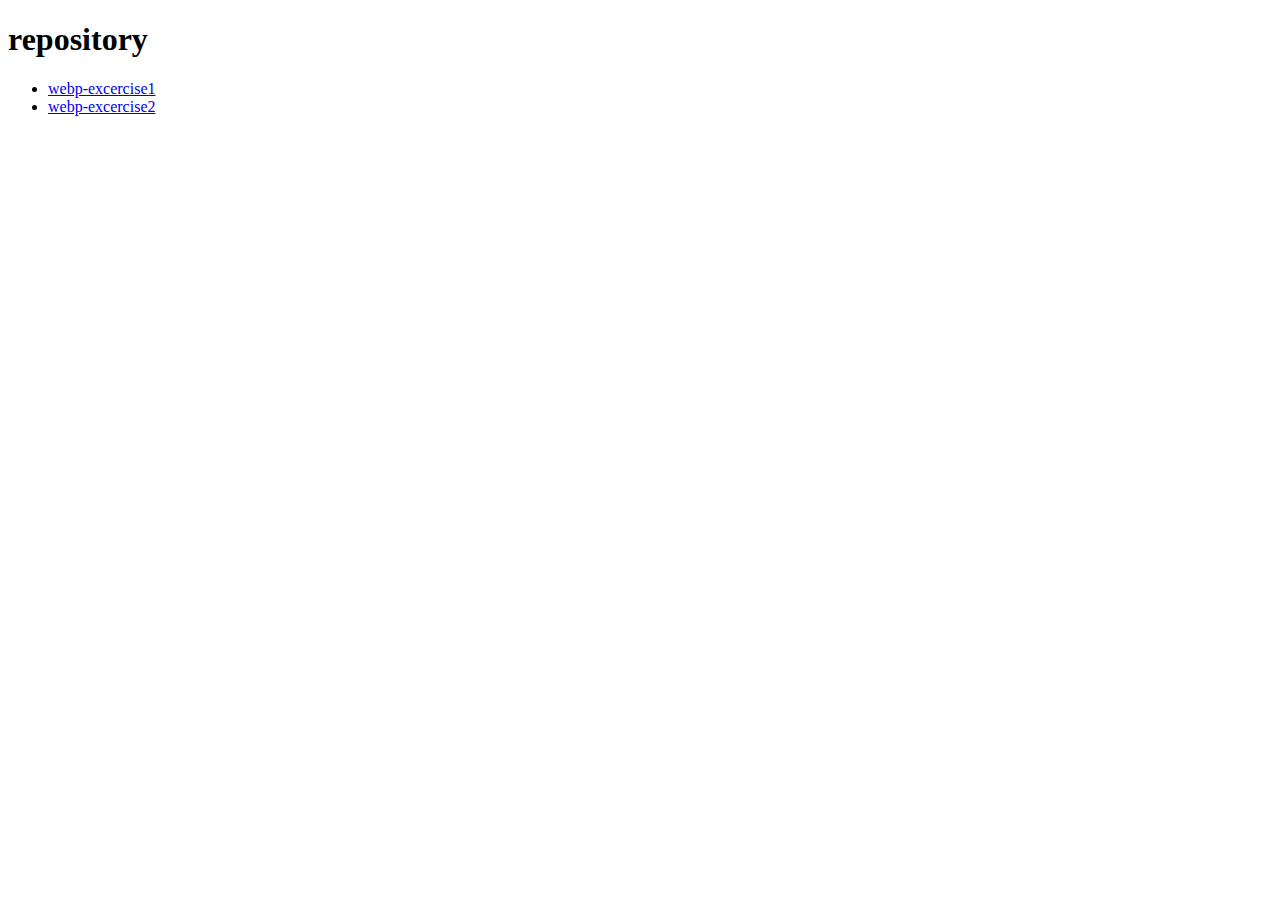
<file: index.html>
<!DOCTYPE html>
<html lang="en-US">
  <head>
    <meta charset="utf-8">
    <meta name="viewport" content="width=device-width">
    <title>My test page</title>

    
  </head>
  <body>
    <h1>repository</h1>

    <ul>
        <li><a href="webp-excercise1/sample.html">webp-excercise1</a></li>
        <li><a href="webp-excercise1/homework03.html">webp-excercise2</a></li>

    </ul>
  
</body>
</html>
</file>
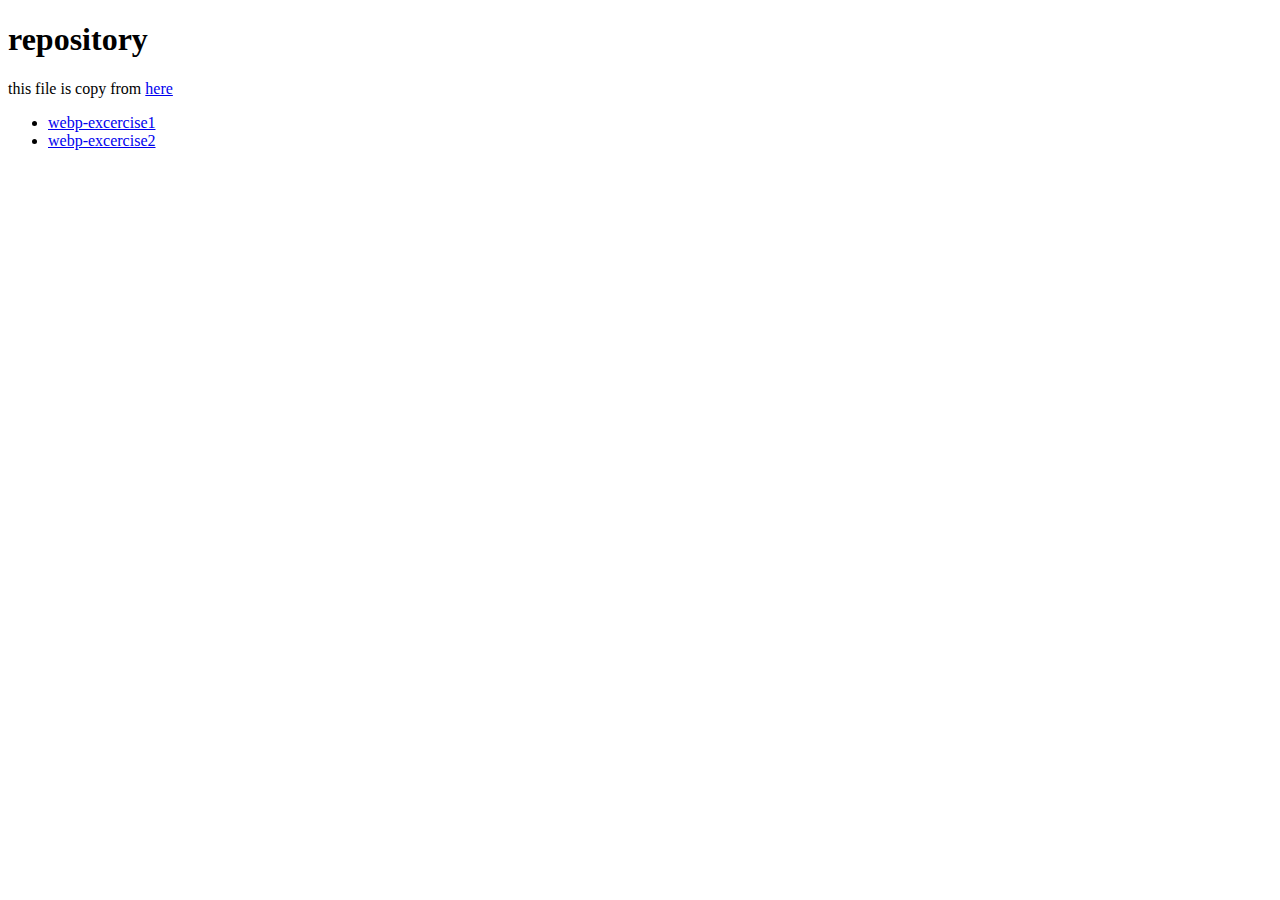
<file: AdvancedPrograming/sample10.html>
<!DOCTYPE html>
<html lang="ja">
  <head>
    <meta charset="utf-8">
    <meta name="viewport" content="width=device-width">
    <title>My test page</title>
    <meta NAME="ROBOTS" CONTENT="NOINDEX,NOFOLLOW,NOARCHIVE">

    
  </head>
  <body>
    <h1>repository</h1>
  <p>this file is copy from <a href="https://chmk21039.github.io/Reposito/index.html">here</a></p>
    <ul>
        <li><a href="https://chmk21039.github.io/Reposito/webp-excercise1/sample.html">webp-excercise1</a></li>
        <li><a href="https://chmk21039.github.io/Reposito/webp-excercise1/homework03.html">webp-excercise2</a></li>

    </ul>
  
</body>
</html>
</file>
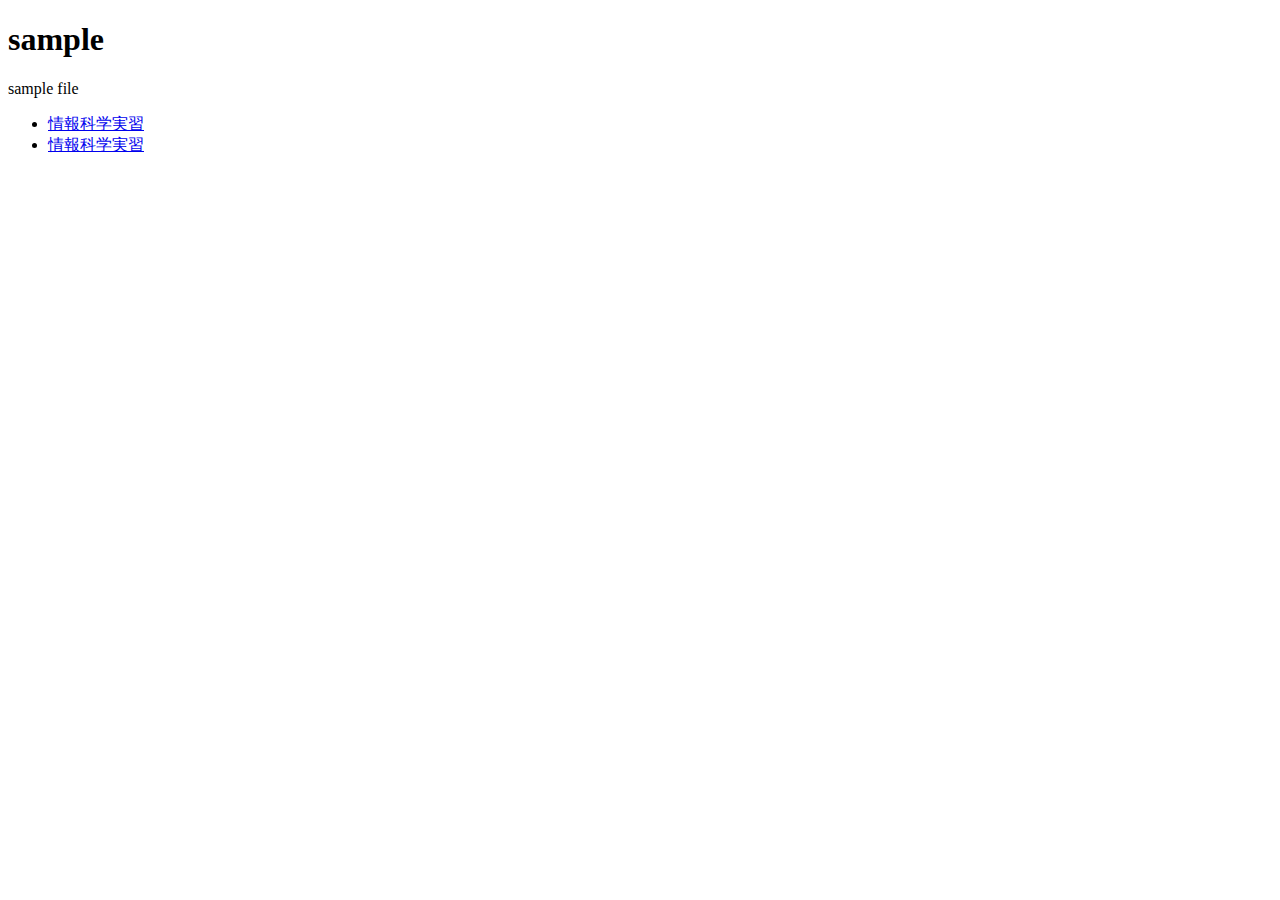
<file: AdvancedPrograming/sample11.html>
<!DOCTYPE html>
<html lang="ja">
  <head>
    <meta charset="utf-8">
    <meta name="viewport" content="width=device-width">
    <title>My test page</title>
    <meta NAME="ROBOTS" CONTENT="NOINDEX,NOFOLLOW,NOARCHIVE">

    
  </head>
  <body>
    <h1>sample</h1>
  <p>sample file</p>
    <ul>
        <li><a href="http://virgo.is.chs.nihon-u.ac.jp/~o5421039/index.html">情報科学実習</a></li>
        <li><a href="http://virgo.is.chs.nihon-u.ac.jp/~o5421039/hobby/football.html">情報科学実習</a></li>
    </ul>
  
</body>
</html>
</file>
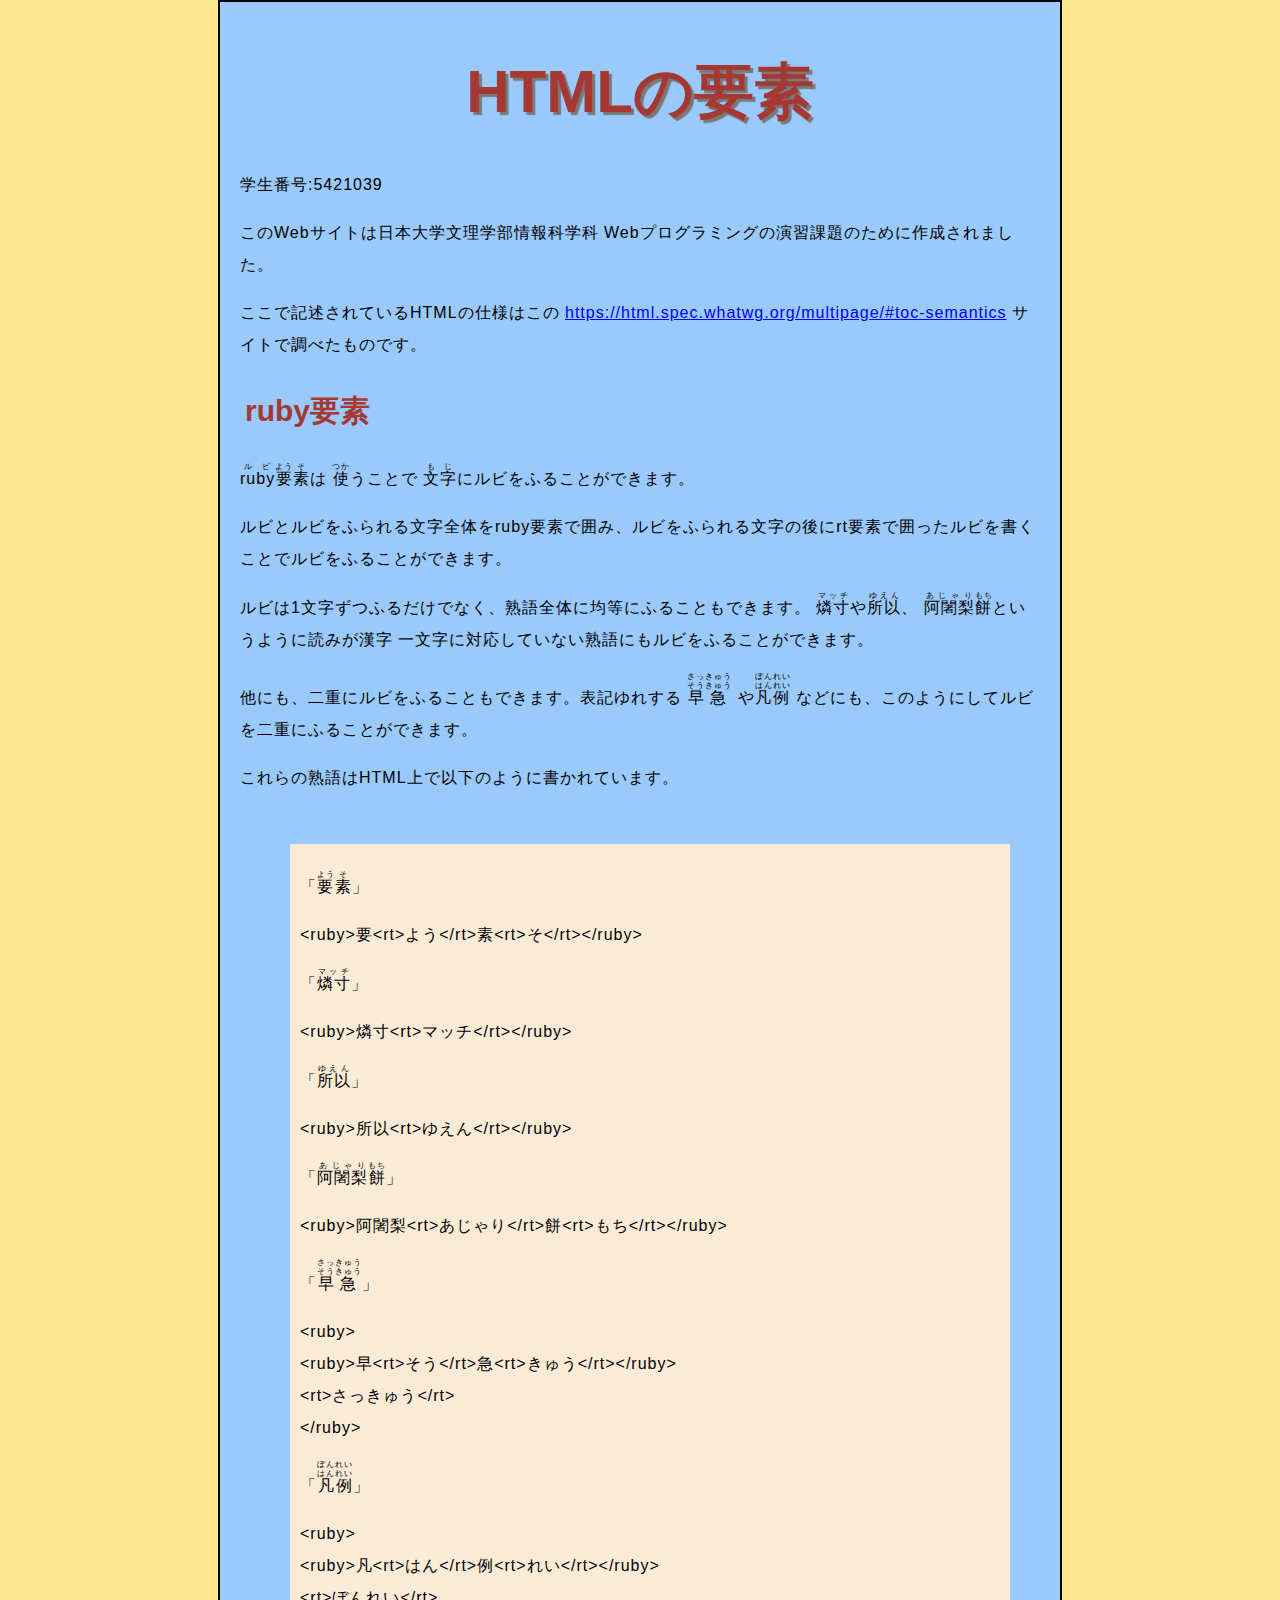
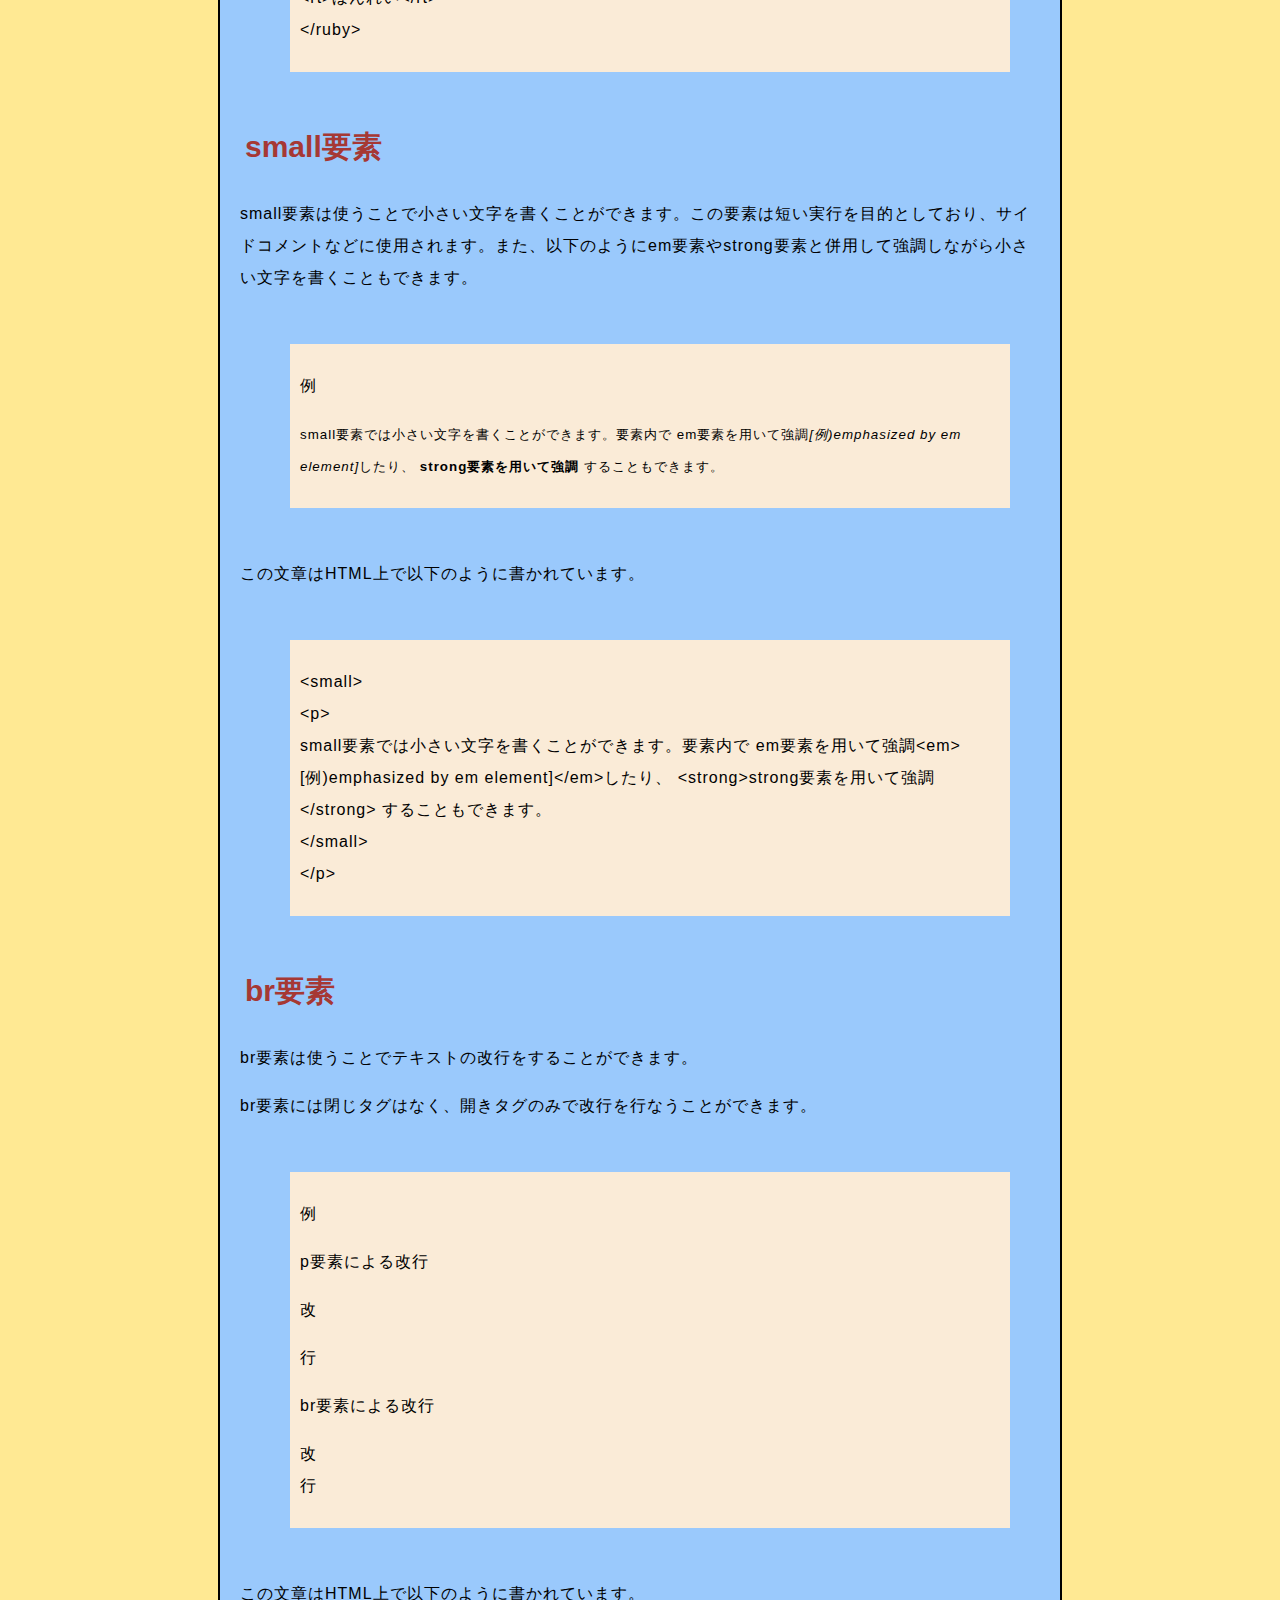
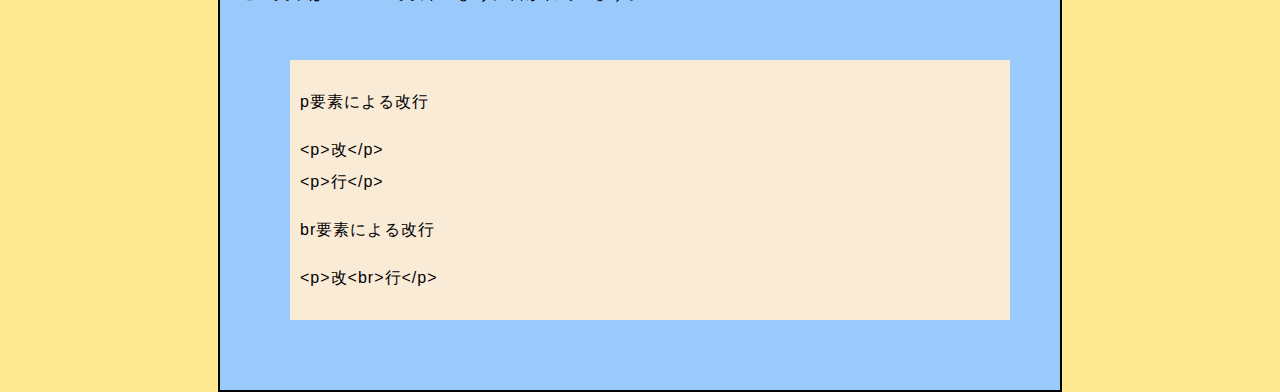
<file: webp-excercise1/homework03.html>
<!DOCTYPE html>
<html lang="ja">
    <head>
        <meta charset="utf-8">
        <meta name="viewport" content="width=device-width">
        <title>My test page</title>
        <link href="styles/style03.css" rel="stylesheet">
        <meta NAME="ROBOTS" CONTENT="NOINDEX,NOFOLLOW,NOARCHIVE">
    </head>
    <body>
        <h1>HTMLの要素</h1>
        <p>学生番号:5421039</p>
        <p>このWebサイトは日本大学文理学部情報科学科 Webプログラミングの演習課題のために作成されました。</p>
        <p>ここで記述されているHTMLの仕様はこの
            <a href="https://html.spec.whatwg.org/multipage/#toc-semantics">https://html.spec.whatwg.org/multipage/#toc-semantics</a>
        サイトで調べたものです。</p>

        <h2>ruby要素</h2>
        <p><ruby>ruby<rt>ルビ</rt></ruby><ruby>要<rt>よう</rt>素<rt>そ</rt></ruby>は
            <ruby>使<rt>つか</rt></ruby>うことで
            <ruby>文<rt>も</rt>字<rt>じ</rt></ruby>にルビをふることができます。
        </p>
        <p>ルビとルビをふられる文字全体をruby要素で囲み、ルビをふられる文字の後にrt要素で囲ったルビを書くことでルビをふることができます。</p>
        <p>
            ルビは1文字ずつふるだけでなく、熟語全体に均等にふることもできます。
            <ruby>燐寸<rt>マッチ</rt></ruby>や<ruby>所以<rt>ゆえん</rt></ruby>、
            <ruby>阿闍梨<rt>あじゃり</rt>餅<rt>もち</rt></ruby>というように読みが漢字
            一文字に対応していない熟語にもルビをふることができます。
        </p>
        <p>他にも、二重にルビをふることもできます。表記ゆれする
            <ruby><ruby>早<rt>そう</rt>急<rt>きゅう</rt></ruby><rt>さっきゅう</rt></ruby>
            や<ruby><ruby>凡<rt>はん</rt>例<rt>れい</rt></ruby><rt>ぼんれい</rt></ruby>
            などにも、このようにしてルビを二重にふることができます。
        </p>
        <p>これらの熟語はHTML上で以下のように書かれています。</p>
        <article>
            <p>「<ruby>要<rt>よう</rt>素<rt>そ</rt></ruby>」</p>
            <p>&lt;ruby&gt;要&lt;rt&gt;よう&lt;/rt&gt;素&lt;rt&gt;そ&lt;/rt&gt;&lt;/ruby&gt;</p>
                
            <p>「<ruby>燐寸<rt>マッチ</rt></ruby>」</p>
            <p>&lt;ruby&gt;燐寸&lt;rt&gt;マッチ&lt;/rt&gt;&lt;/ruby&gt;</p>
            <p>「<ruby>所以<rt>ゆえん</rt></ruby>」</p>
            <p>&lt;ruby&gt;所以&lt;rt&gt;ゆえん&lt;/rt&gt;&lt;/ruby&gt;</p>
            <p>「<ruby>阿闍梨<rt>あじゃり</rt>餅<rt>もち</rt></ruby>」</p>
            <p>&lt;ruby&gt;阿闍梨&lt;rt&gt;あじゃり&lt;/rt&gt;餅&lt;rt&gt;もち&lt;/rt&gt;&lt;/ruby&gt;</p>
            <p>「<ruby><ruby>早<rt>そう</rt>急<rt>きゅう</rt></ruby><rt>さっきゅう</rt></ruby>」</p>
            <p>&lt;ruby&gt;<br>&lt;ruby&gt;早&lt;rt&gt;そう&lt;/rt&gt;急&lt;rt&gt;きゅう&lt;/rt&gt;&lt;/ruby&gt;<br>&lt;rt&gt;さっきゅう&lt;/rt&gt;<br>&lt;/ruby&gt;</p>
            <p>「<ruby><ruby>凡<rt>はん</rt>例<rt>れい</rt></ruby><rt>ぼんれい</rt></ruby>」</p>
            <p>&lt;ruby&gt;<br>&lt;ruby&gt;凡&lt;rt&gt;はん&lt;/rt&gt;例&lt;rt&gt;れい&lt;/rt&gt;&lt;/ruby&gt;<br>&lt;rt&gt;ぼんれい&lt;/rt&gt;<br>&lt;/ruby&gt;</p>
            
        </article>
        <h2>small要素</h2>
        <p>small要素は使うことで小さい文字を書くことができます。この要素は短い実行を目的としており、サイドコメントなどに使用されます。また、以下のようにem要素やstrong要素と併用して強調しながら小さい文字を書くこともできます。</p>
        <article>
            <p>例</p>
            <small>
                <p>small要素では小さい文字を書くことができます。要素内で
                em要素を用いて強調<em>[例)emphasized by em element]</em>したり、
                <strong>strong要素を用いて強調</strong>
                することもできます。</small></p>
        </article>
        <p>この文章はHTML上で以下のように書かれています。</p>
        <article>
            <p>
                &lt;small&gt;<br>
                &lt;p&gt;<br>small要素では小さい文字を書くことができます。要素内で
                em要素を用いて強調&lt;em&gt;[例)emphasized by em element]&lt;/em&gt;したり、
                &lt;strong&gt;strong要素を用いて強調&lt;/strong&gt;
                することもできます。<br>&lt;/small&gt;<br>&lt;/p&gt;
            </p>
        </article>
        <h2>br要素</h2>
        <p>br要素は使うことでテキストの改行をすることができます。</p>
        <p>br要素には閉じタグはなく、開きタグのみで改行を行なうことができます。</p>
        <article>
            <p>例</p>
            <p>p要素による改行</p>
            <p>改</p>
            <p>行</p>
            <p></p>
            <p>br要素による改行</p>
            <p>改<br>行</p>
        </article>
        <p>この文章はHTML上で以下のように書かれています。</p>
        <article>
            <p>p要素による改行</p>
            <p>&lt;p&gt;改&lt;/p&gt;<br>&lt;p&gt;行&lt;/p&gt;</p>
            <p>br要素による改行</p>
            <p>&lt;p&gt;改&lt;br&gt;行&lt;/p&gt;</p>
        </article>
    </body>

</html>
</file>
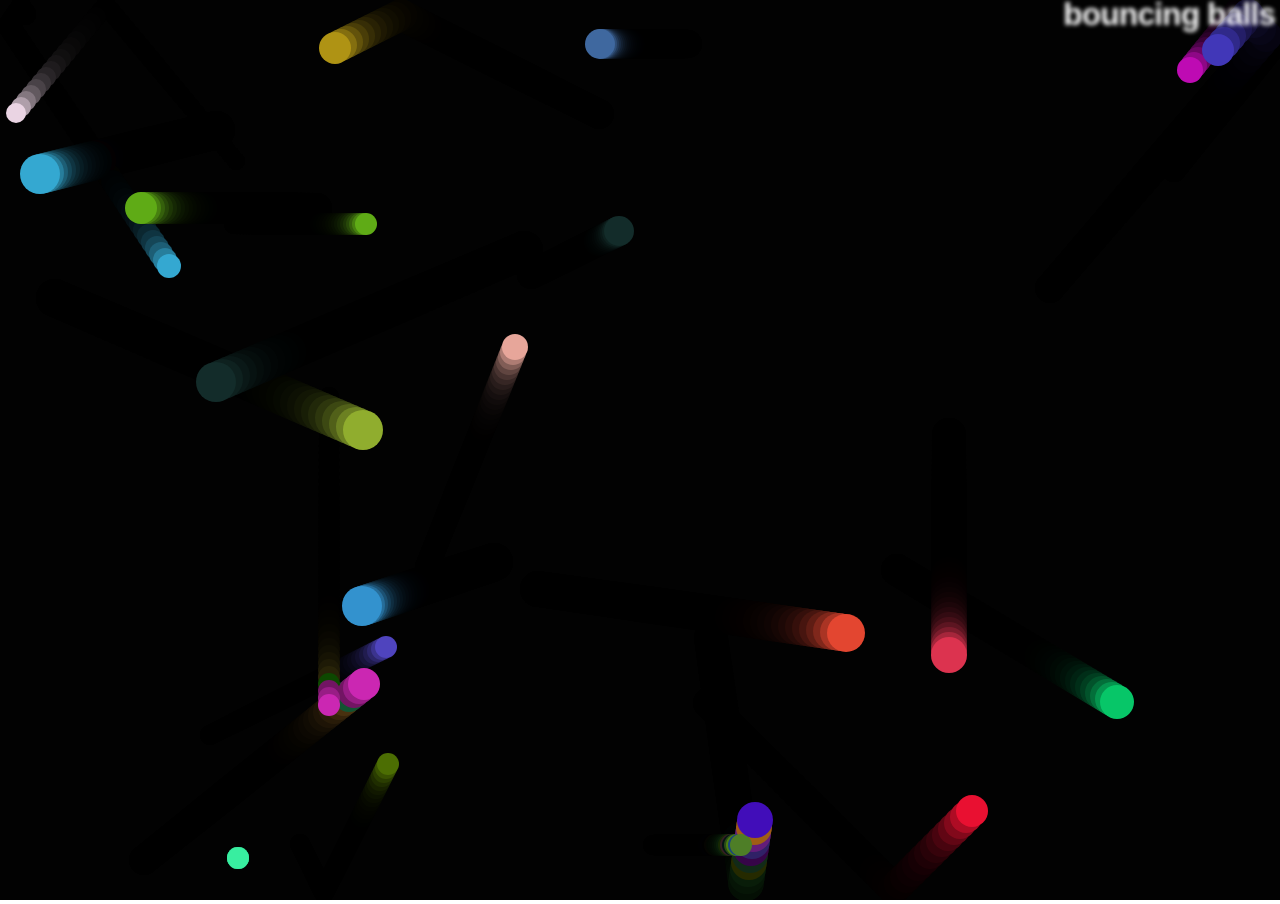
<file: webp-excercise1/output07.html>
<!DOCTYPE html>
<html lang="en-us">
  <head>
    <meta charset="utf-8">
    <meta name="viewport" content="width=device-width">
    <title>Bouncing balls</title>
    <link rel="stylesheet" href="styles/style07.css">
  </head>

  <body>
    <h1>bouncing balls</h1>
    <canvas></canvas>

    <script src="scripts/main07.js"></script>
  </body>
</html>
</file>
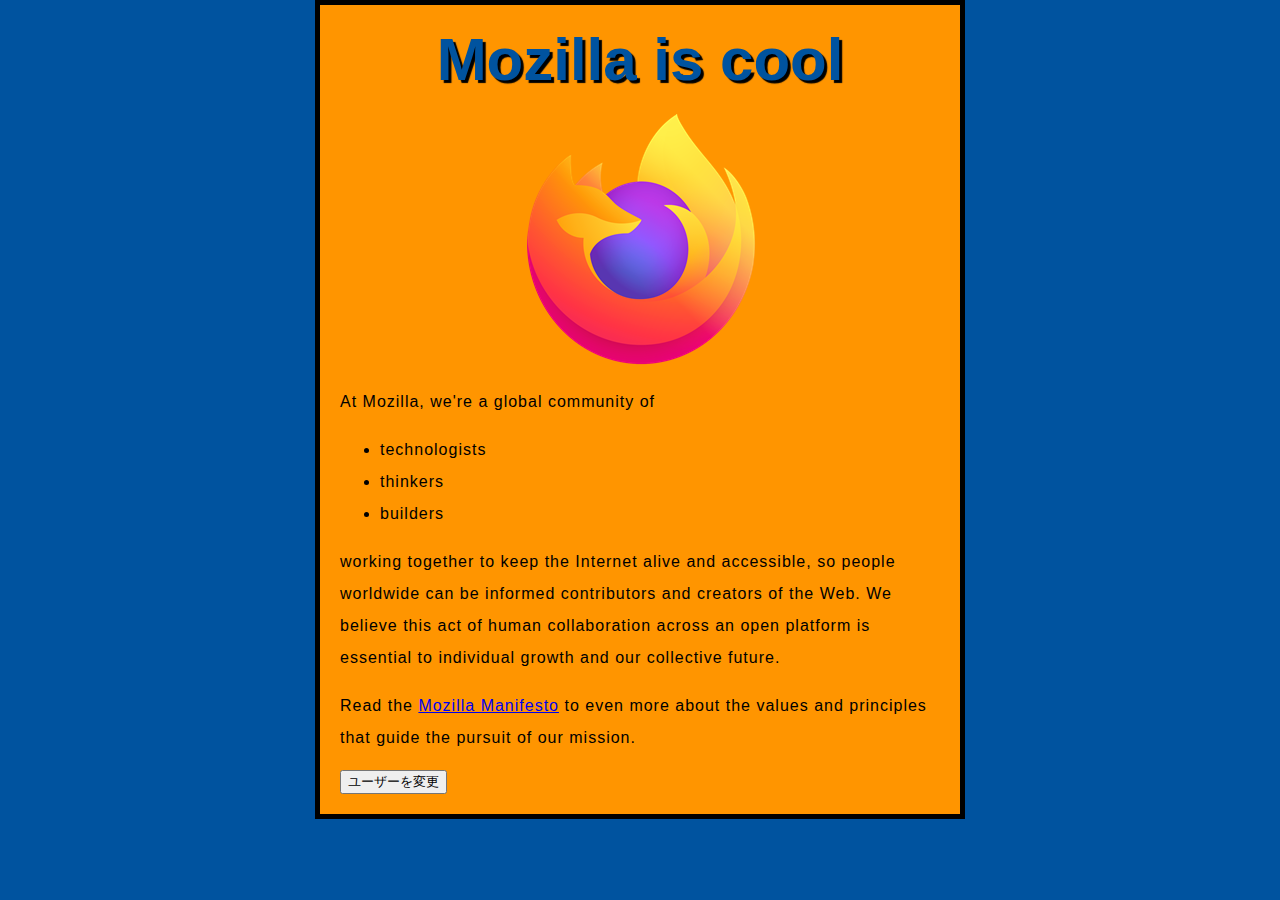
<file: webp-excercise1/sample.html>
<!DOCTYPE html>
<html lang="en-US">
  <head>
    <meta charset="utf-8">
    <meta name="viewport" content="width=device-width">
    <title>My test page</title>
    <link href="styles/style.css" rel="stylesheet">
    
  </head>
  <body>
    <h1>Mozilla is cool</h1>
    <img src="images/firefox-icon.png" alt="My test image">
    
    <p>At Mozilla, we're a global community of</p>
    <ul>
        <li>technologists</li>
        <li>thinkers</li>
        <li>builders</li>
    </ul>

    <p>working together to keep the Internet alive and accessible, so people worldwide can be
    informed contributors and creators of the Web. We believe this act of human collaboration
    across an open platform is essential to individual growth and our collective future.
    </p>
    
    <p>
        Read the 
        <a href="https://www.mozilla.org/en-US/about/manifesto/">Mozilla Manifesto</a>
         to even more about the values and principles that guide
        the pursuit of our mission.
    </p>  
    <button>ユーザーを変更</button>
    <script src="scripts/main.js"></script>
</body>
</html>
</file>
<file: webp-excercise1/styles/style03.css>
html {
    font-size: 10px;
    font-family: "Open Sans", sans-serif; 
    background-color: rgb(255, 233, 147);  
}
h1 {
    font-size: 60px;
    text-align: center;
    margin: 10px;
    padding: 20px 0;
    color: #a63834;
    text-shadow: 3px 3px 1px rgb(120, 120, 120);
  }
  h2{
    font-size: 30px;

    padding: 5px;
    color: #a63834
  }
  p{
    font-size: 16px;
    line-height: 2;
    letter-spacing: 1px;
  }
  body {
    width: 800px;
    margin: 0 auto;
    background-color: #9ac9fc;
    padding: 20px 20px 20px 20px;
    border: 2px solid black;
  }
  article{
    width: 700px;
    margin: 50px;
    padding: 10px;
    background-color: antiquewhite;
  }
</file>
<file: webp-excercise1/styles/style07.css>
html, body {
  margin: 0;
}

html {
  font-family: 'Helvetica Neue', Helvetica, Arial, sans-serif;
  height: 100%;
}

body {
  overflow: hidden;
  height: inherit;
}

h1 {
  font-size: 2rem;
  letter-spacing: -1px;
  position: absolute;
  margin: 0;
  top: -4px;
  right: 5px;

  color: transparent;
  text-shadow: 0 0 4px white;
}
</file>
<file: webp-excercise1/styles/style.css>
html {
    font-size: 10px; /* px means "pixels": the base font size is now 10 pixels high  */
    font-family: "Open Sans", sans-serif; /* this should be the rest of the output you got from Google fonts */
    background-color: #00539F;  
}
h1 {
    font-size: 60px;
    text-align: center;
    margin: 0;
    padding: 20px 0;
    color: #00539F;
    text-shadow: 3px 3px 1px black;
  }
  
  p, li {
    font-size: 16px;
    line-height: 2;
    letter-spacing: 1px;
  }
  body {
    width: 600px;
    margin: 0 auto;
    background-color: #FF9500;
    padding: 0 20px 20px 20px;
    border: 5px solid black;
  }
  img {
    display: block;
    margin: 0 auto;
  }
</file>
